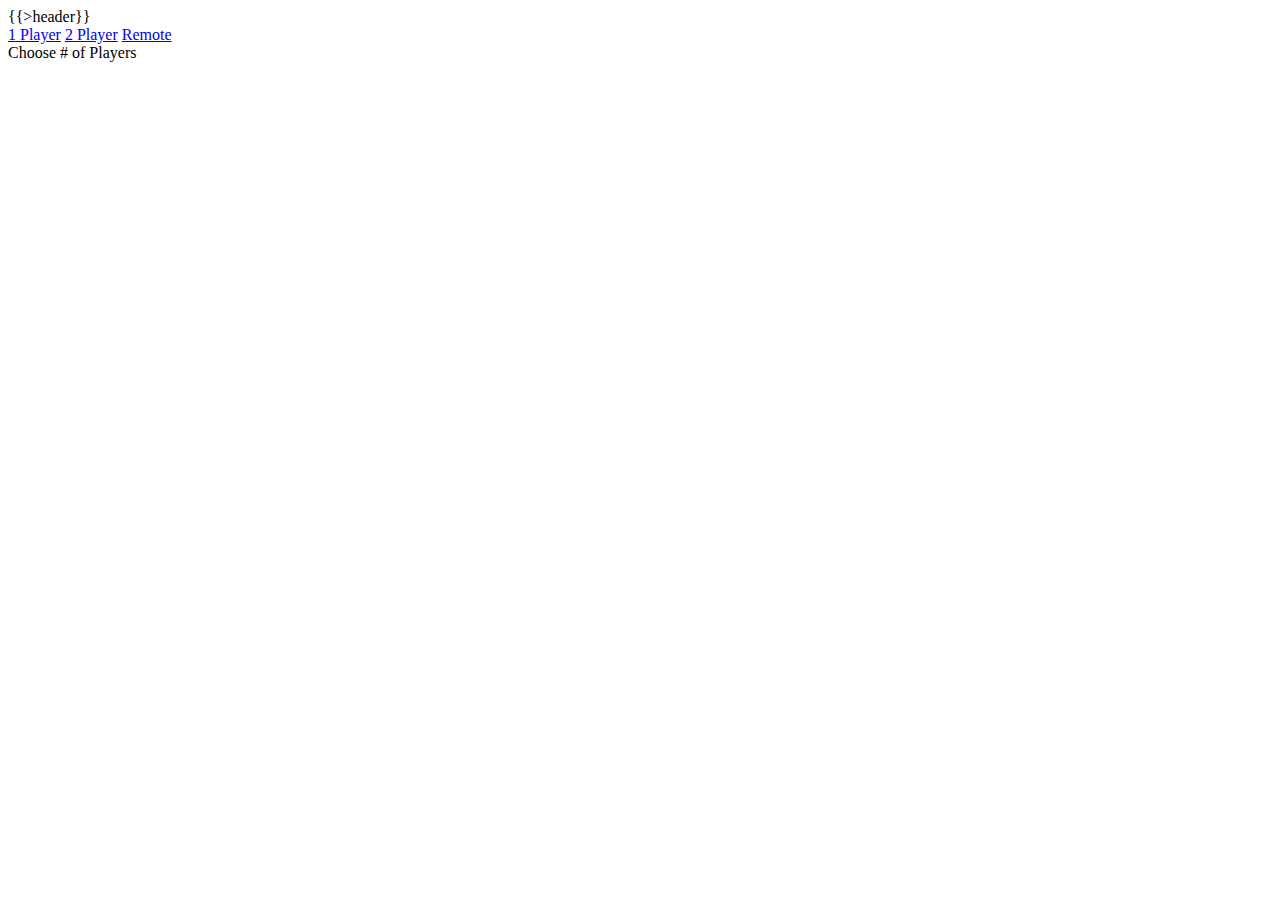
<file: templates/index.html>
<!DOCTYPE html>
<html lang="en">
  <head>
    {{>header}}
  </head>
  <body>
    <div id="main" class="text-center">
      <a class="btn btn-primary" href="/one/">1 Player</a>
      <a class="btn btn-primary" href="/two/">2 Player</a>
      <a class="btn btn-primary" href="/remote/">Remote</a>
      <div>Choose # of Players</div>
    </div>
  </body>
</html>
</file>
